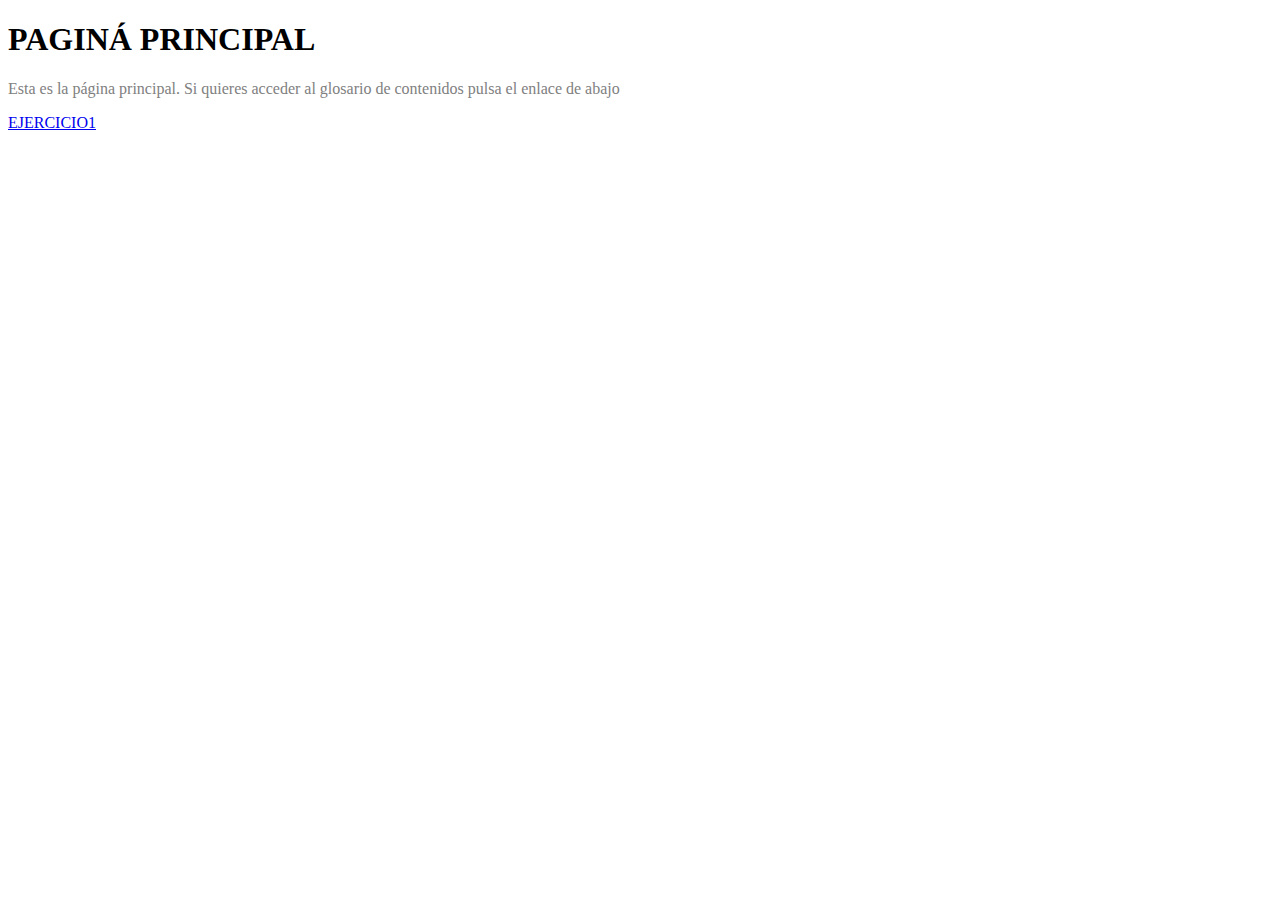
<file: index.html>
<!DOCTYPE html PUBLIC "-//W3C//DTD XHTML 1.0 Transitional//EN"
    "http://www.w3.org/TR/xhtml1/DTD/xhtml1-transitional.dtd">
<html xmlns="http://www.w3.org/1999/xhtml">
<head>
    <meta http-equiv="Content-Type" content="charset=UTF-8" />
    <title>Ejemplo de estilos con CSS</title>
    <link rel="stylesheet" type="text/css"
        href="/css/estilo.css" media="screen" />
</head>

<body>
    <h1>PAGINÁ PRINCIPAL</h1>
    <p>Esta es la página principal. Si quieres acceder al glosario de contenidos pulsa el enlace de abajo</p>
    <a href="/indice.html">EJERCICIO1</a>


</body>
</html>
</file>
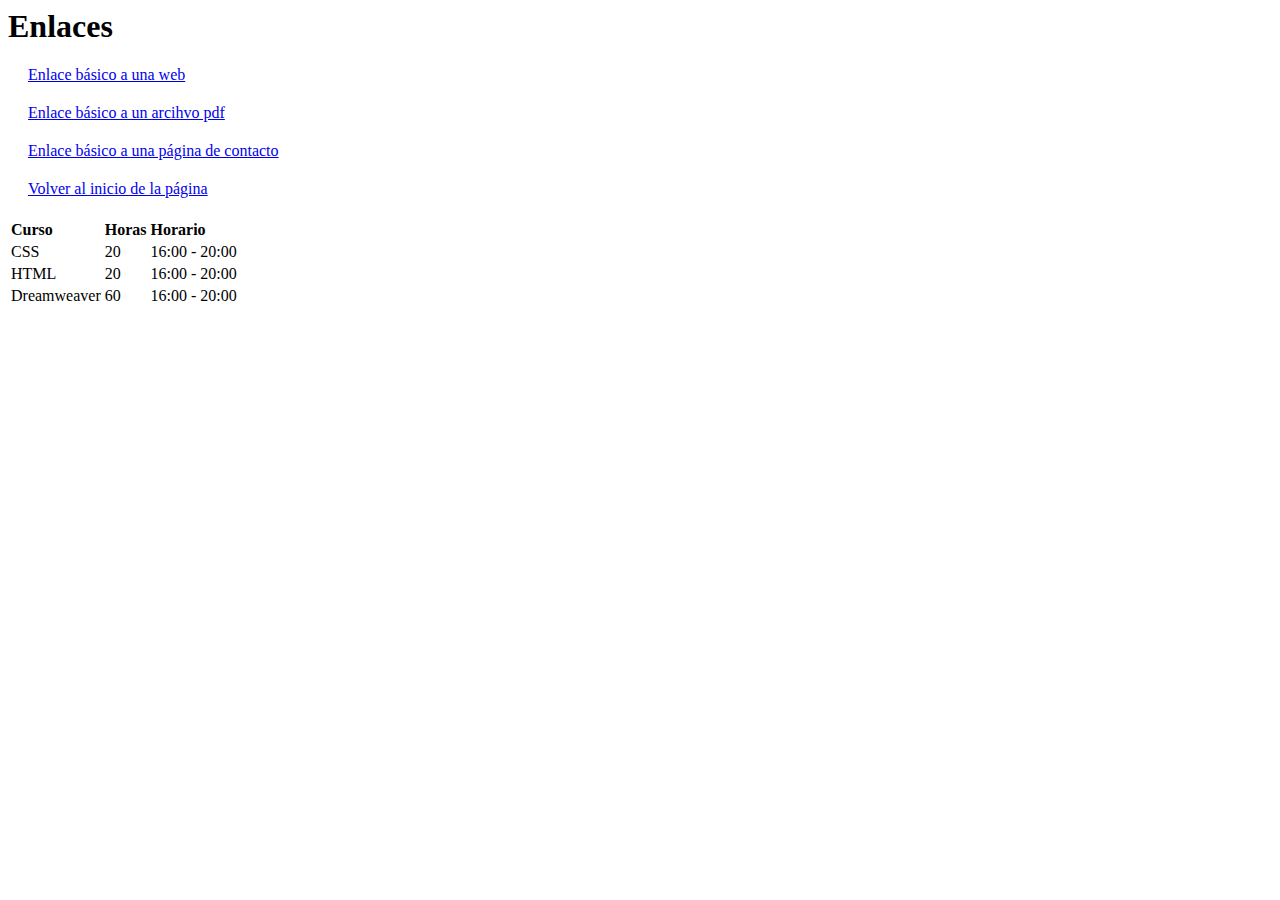
<file: ejercicio1.html>
<html>
<head><title>Enlaces</title>
 <meta http-equiv="Content-Type" content="charset=UTF-8" />
 <link rel="stylesheet" type="text/css"
        href="/css/estilo.css" media="screen" /></head>
<body>
<h1 id="inicio">Enlaces</h1>
<div><a name="inicio"></a></div>
<div><a href="http://www.google.com">Enlace básico a una web</a></div>
<div><a href="http://ejemplo.com/informe.pdf">Enlace básico a un arcihvo pdf</a></div>
<div><a href="/contacto.html">Enlace básico a una página de contacto</a></div>
<div><a href="#inicio">Volver al inicio de la página</a></div>

<table>
<tr>
  <td><strong>Curso</strong></td>
  <td><strong>Horas</strong></td>
  <td><strong>Horario</strong></td>
</tr>

<tr>
  <td>CSS</td>
  <td>20</td>
  <td>16:00 - 20:00</td>
</tr>

<tr>
  <td>HTML</td>
  <td>20</td>
  <td>16:00 - 20:00</td>
</tr>

<tr>
  <td>Dreamweaver</td>
  <td>60</td>
  <td>16:00 - 20:00</td>
</tr>
</table>

</body>
</html>
</file>
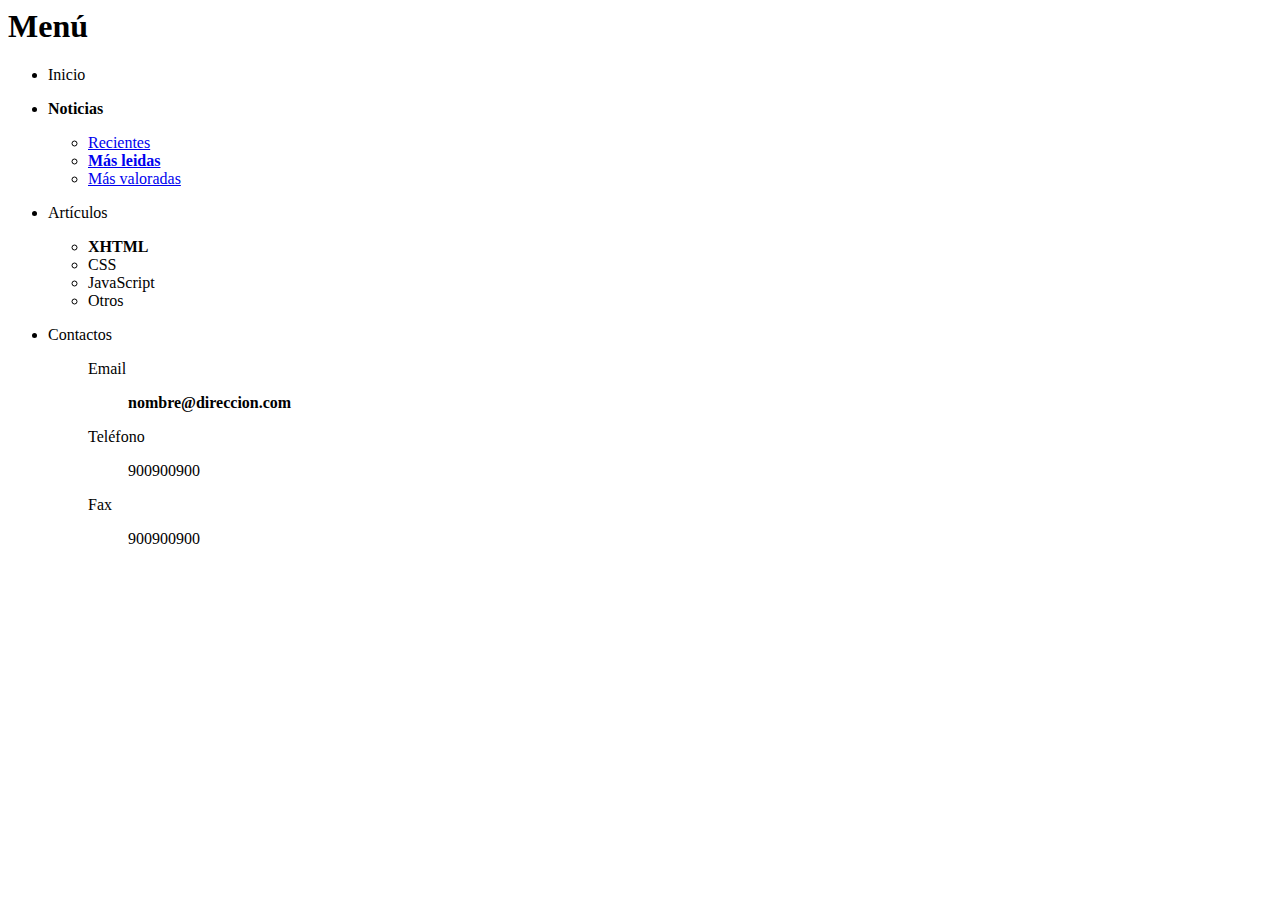
<file: ejercicio2.html>
<html>
<head><title>Enlaces</title>
 <meta http-equiv="Content-Type" content="charset=UTF-8" />
 <link rel="stylesheet" type="text/css"
        href="/css/estilo_ejer2.css" media="screen" /></head>
<body>

<h1>Menú</h1>
<ul>
    <li> Inicio</li>
    <li>
        <p class="strong">Noticias</p>
        <ul>
            <li><a href="/link_final.html">Recientes</a></li>
            <li><a href="/link_final.html" class="strong">Más leidas</a></li>
            <li><a href="/link_final.html">Más valoradas</a></li>
       </ul>
    </li>
    <li>
        <p>Artículos</p>
        <ul>
        <li class="strong">XHTML</li>
        <li>CSS</li>
        <li>JavaScript</li>
        <li>Otros</li>
        </ul>
    </li>
    <li>
        <p>Contactos</p>
        <ul>
            <p>Email</p><ul> <p class="strong">nombre@direccion.com</p> </ul>
            <p>Teléfono</p><ul> <p>900900900</p> </ul>
            <p>Fax</p><ul> <p>900900900</p> </ul>
        </ul>
    </li>
</ul>

</body>
</html>
</file>
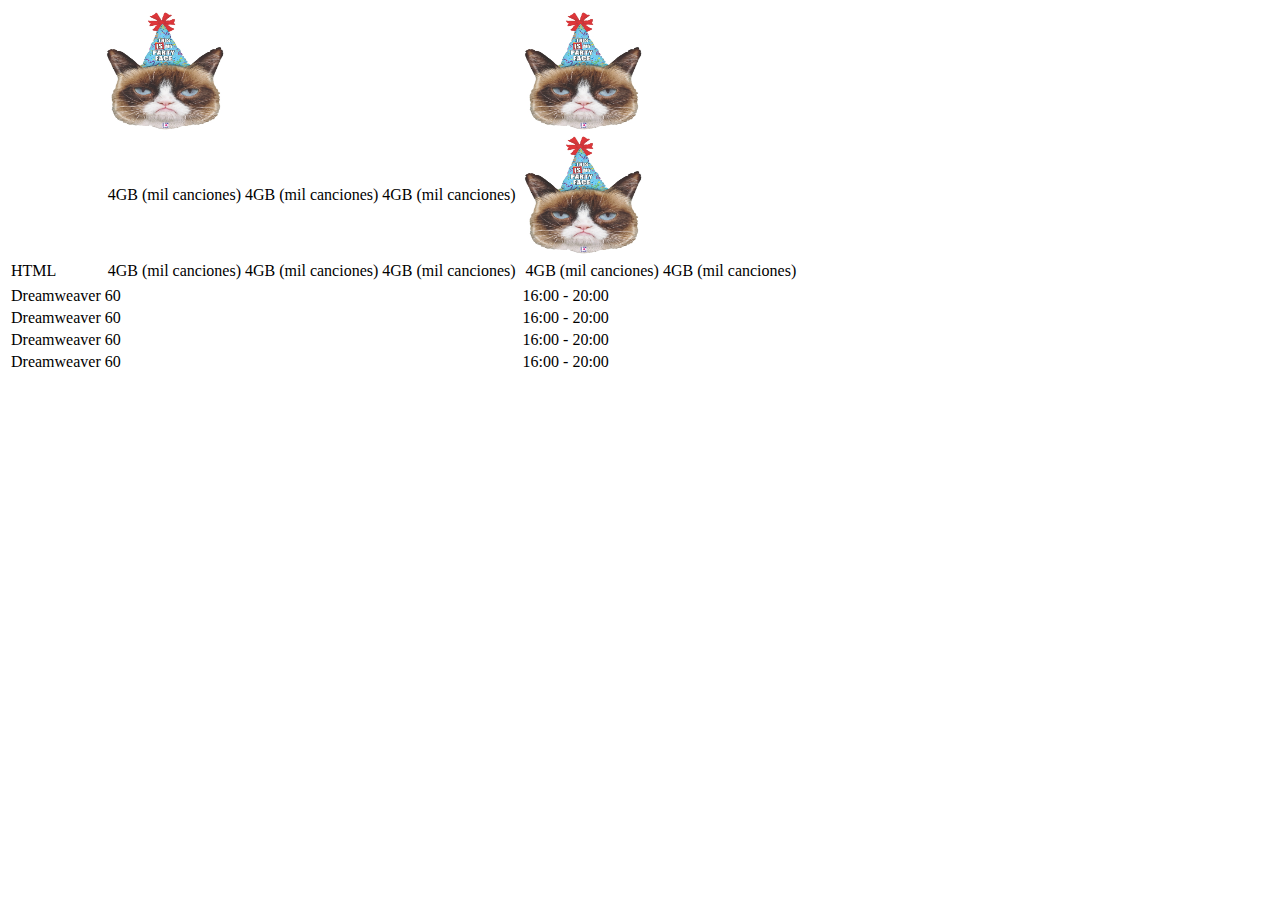
<file: ejercicio3.html>
<html>
<head><title>Enlaces</title>
 <meta http-equiv="Content-Type" content="charset=UTF-8" />
 <link rel="stylesheet" type="text/css"
        href="/css/estilo.css" media="screen" /></head>
<body>
<table>
<tr>
  <td></td>
  <td> <IMG SRC="/img/grumpyCat.jpg" WIDTH=120 HEIGHT=120> </td>
  <td><IMG SRC="/img/grumpyCat.jpg" WIDTH=120 HEIGHT=120> </td>
</tr>

<tr>
  <td></td>
  <td><table><tr><td> 4GB (mil canciones)</td><td> 4GB (mil canciones)</td><td> 4GB (mil canciones)</td> </tr></table></td>
  <td><IMG SRC="/img/grumpyCat.jpg" WIDTH=120 HEIGHT=120> </td>
</tr>
<tr>
  <td>HTML</td>
  <td><table><tr><td> 4GB (mil canciones)</td><td> 4GB (mil canciones)</td><td> 4GB (mil canciones)</td> </tr></table></td>
  <td><table><tr><td> 4GB (mil canciones)</td><td> 4GB (mil canciones)</td> </tr></table></td>
</tr>
<tr>
  <td>Dreamweaver</td>
  <td>60</td>
  <td>16:00 - 20:00</td>
</tr>
<tr>
  <td>Dreamweaver</td>
  <td>60</td>
  <td>16:00 - 20:00</td>
</tr>
<tr>
  <td>Dreamweaver</td>
  <td>60</td>
  <td>16:00 - 20:00</td>
</tr>
<tr>
  <td>Dreamweaver</td>
  <td>60</td>
  <td>16:00 - 20:00</td>
</tr>
</table>

</body>
</html>
</file>
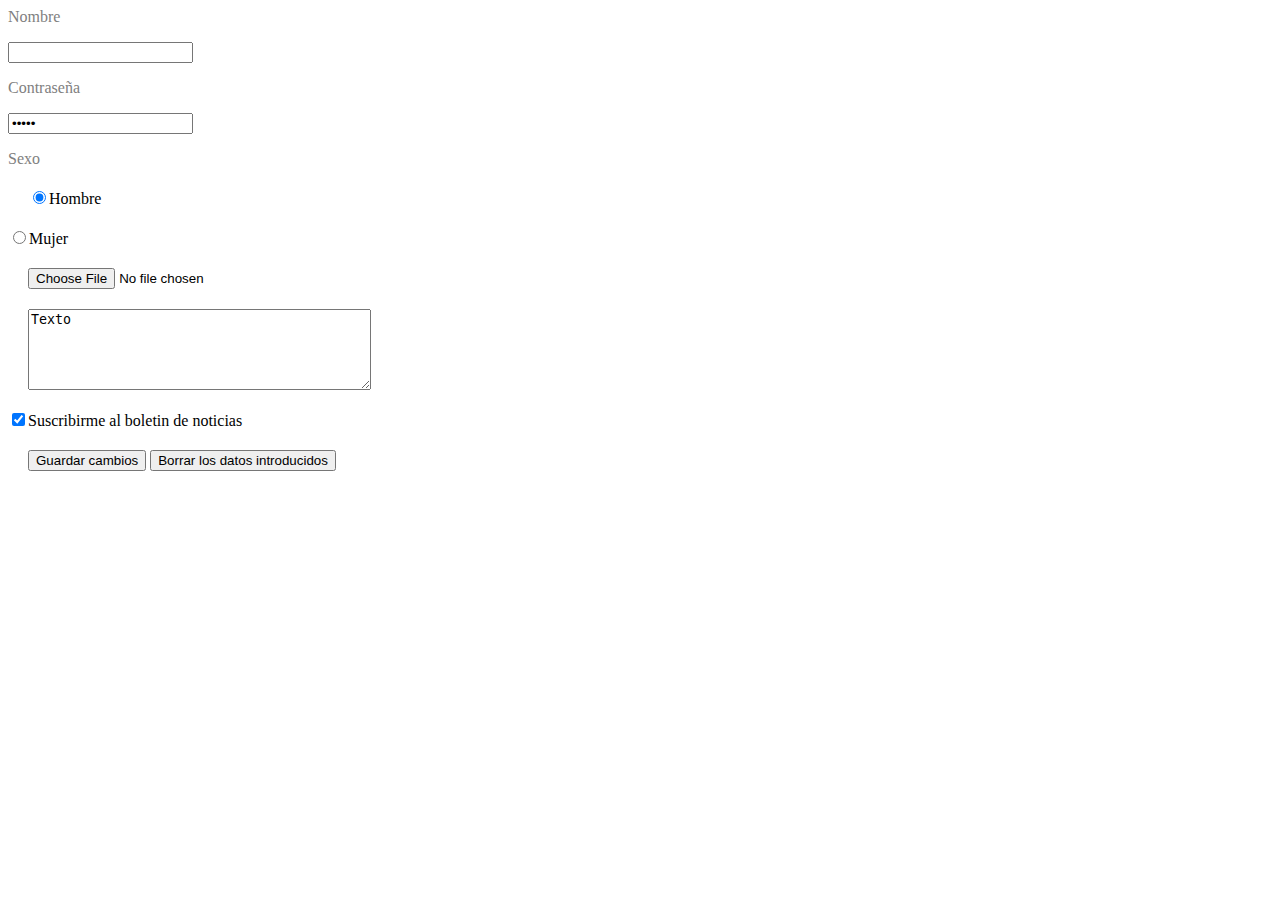
<file: ejercicio4.html>
<html>
<head><title>Enlaces</title>
 <meta http-equiv="Content-Type" content="charset=UTF-8" />
 <link rel="stylesheet" type="text/css"
        href="/css/estilo.css" media="screen" /></head>
<body>
<p>Nombre</p>
<input	type="text"	name="nombre"	value=""	/>
<p>Contraseña</p>
<input	type="password"	name="contrasena"	value="12345"	/>
<p>Sexo</p>
<div><input	type="radio"	name="sexo"	value="hombre"	checked>Hombre</></div>
<input	type="radio"	name="sexo"	value="mujer">Mujer</>

<div><input	type="file"	name=“foto"	/></div>
<div><textarea name="descripcion"	cols="40"	rows="5">Texto</textarea></div>
<input	type="checkbox"	name="puesto"	value="1"	checked>Suscribirme al boletin de noticias</>
<div> <input	type="submit"	name="enviar"	value="Guardar cambios" />
<input	type="submit"	name="enviar"	value="Borrar los datos introducidos" /></div>
</body>
</html>
</file>
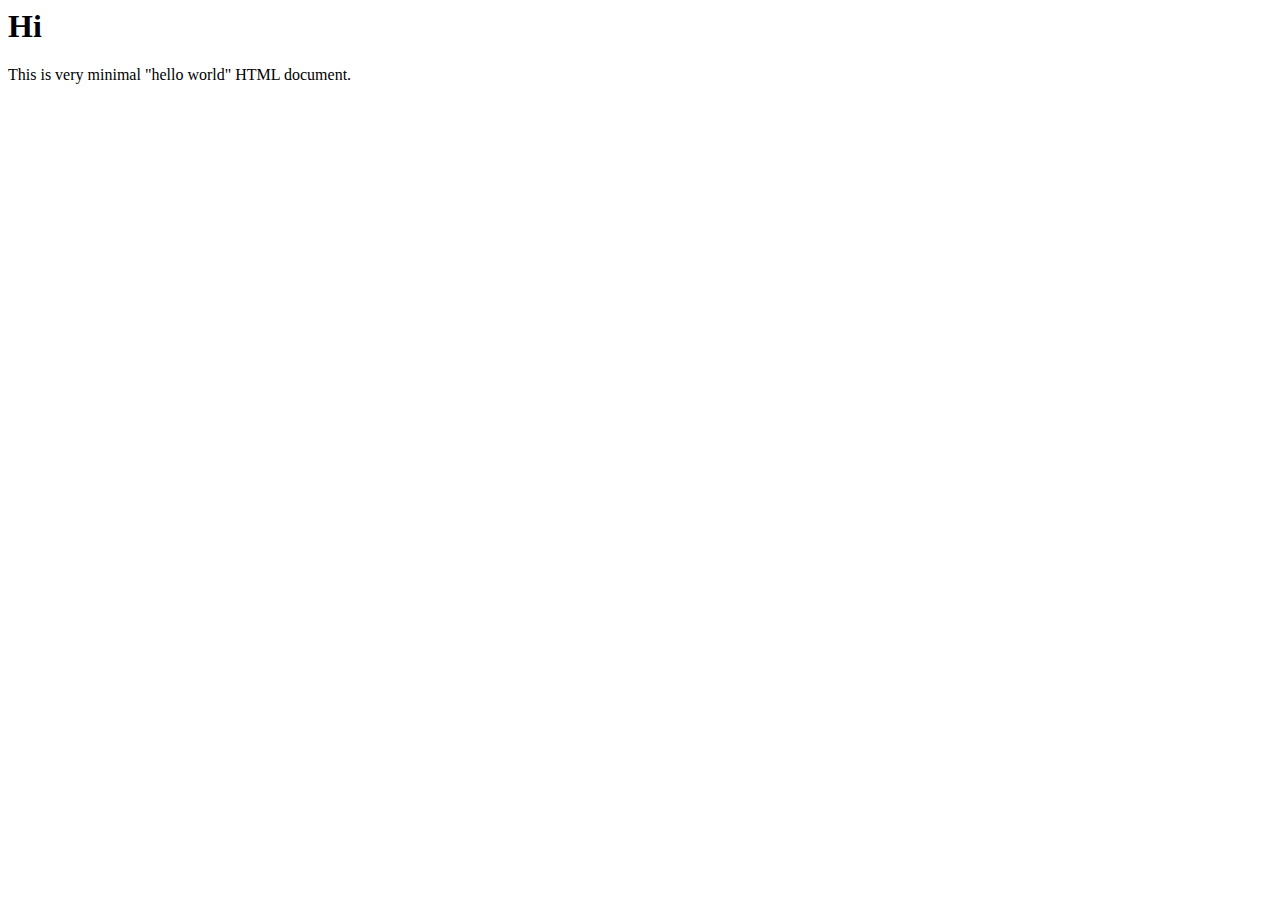
<file: HELLO.html>
<!DOCTYPE html PUBLIC "-//IETF//DTD HTML 2.0//EN">
<HTML>
   <HEAD>
      <TITLE>
         A Small Hello
      </TITLE>
   </HEAD>
<BODY>
   <H1>Hi</H1>
   <P>This is very minimal "hello world" HTML document.</P>
</BODY>
</HTML>
</file>
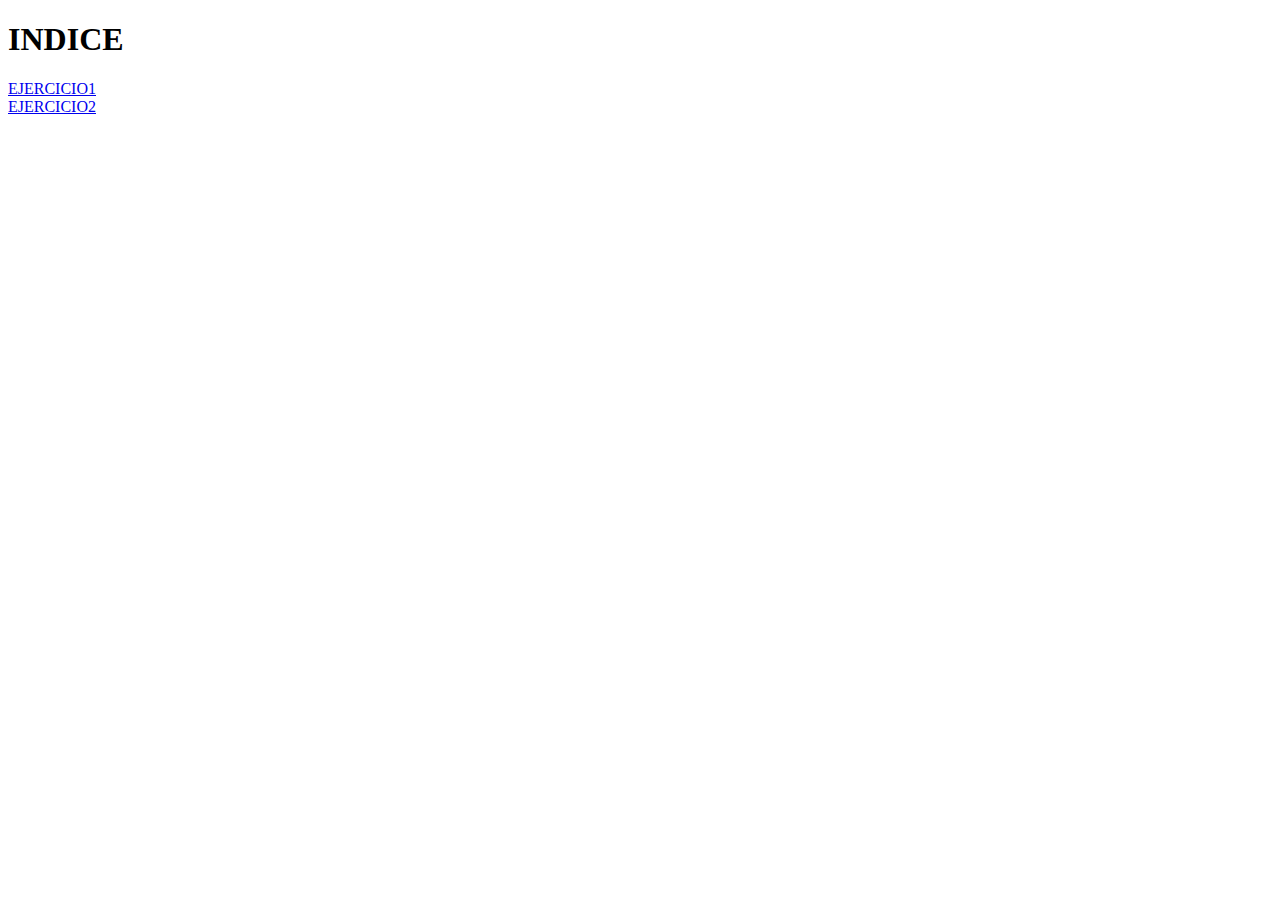
<file: indice.html>
<!DOCTYPE html PUBLIC "-//W3C//DTD XHTML 1.0 Transitional//EN"
    "http://www.w3.org/TR/xhtml1/DTD/xhtml1-transitional.dtd">
<html xmlns="http://www.w3.org/1999/xhtml">
<head>
    <meta http-equiv="Content-Type" content="charset=UTF-8" />
    <title>Ejemplo de estilos con CSS</title>
    <link rel="stylesheet" type="text/css"
        href="/css/estilo.css" media="screen" />
</head>

<body>
    <h1>INDICE</h1>
    <div></div><a href="/ejercicio1.html">EJERCICIO1</a></div>
    <div><a href="/ejercicio2.html">EJERCICIO2</a></div>


</body>
</html>
</file>
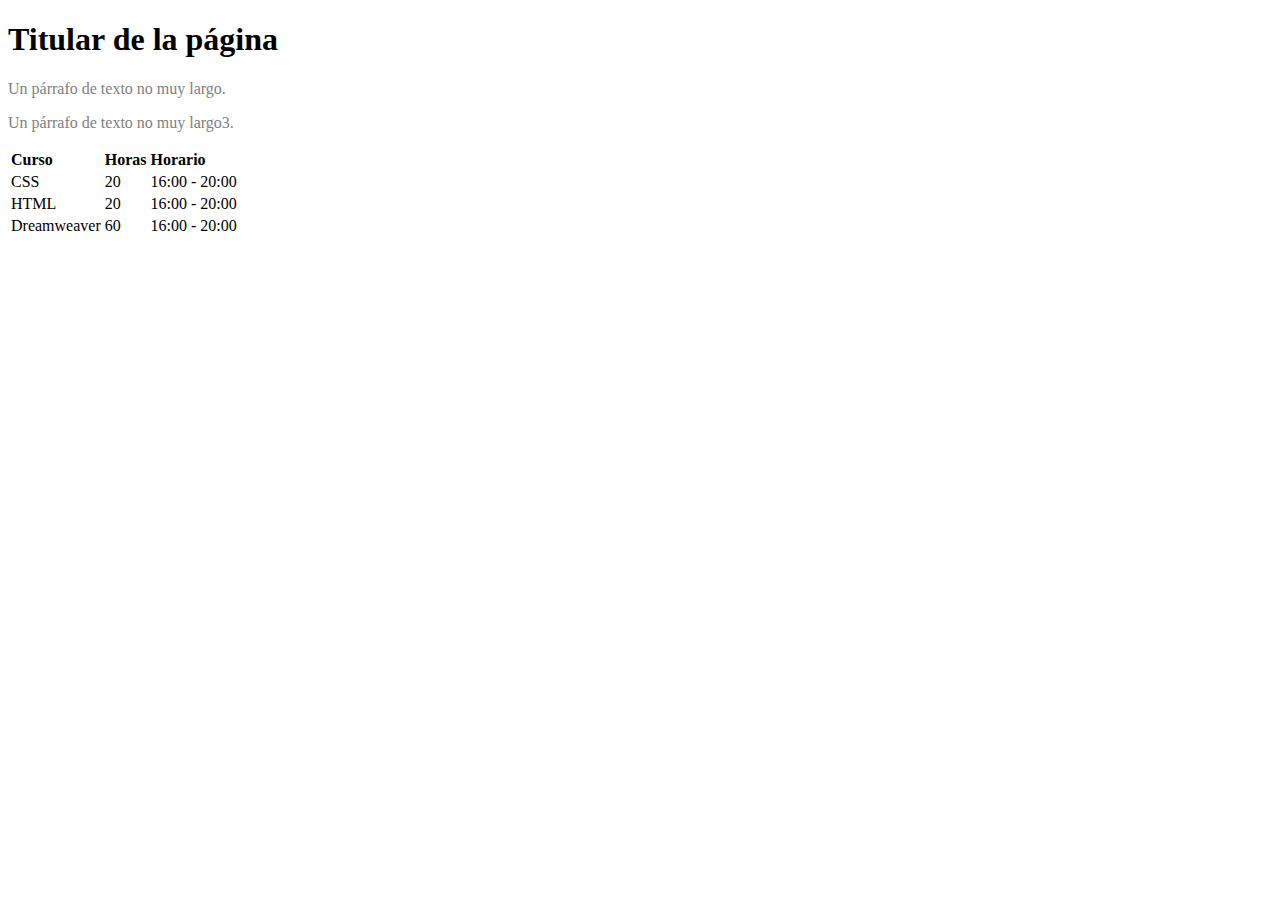
<file: pruebas.html>
<!DOCTYPE html PUBLIC "-//W3C//DTD XHTML 1.0 Transitional//EN"
    "http://www.w3.org/TR/xhtml1/DTD/xhtml1-transitional.dtd">
<html xmlns="http://www.w3.org/1999/xhtml">
<head>
    <meta http-equiv="Content-Type" content="charset=UTF-8" />
    <title>Ejemplo de estilos con CSS</title>
    <link rel="stylesheet" type="text/css"
        href="/css/estilo.css" media="screen" />
</head>
<body>
    <h1>Titular de la página</h1>
    <p>Un párrafo de texto no muy largo.</p>
	<p>Un párrafo de texto no muy largo3.</p>

	<table>
<tr>
  <td><strong>Curso</strong></td>
  <td><strong>Horas</strong></td>
  <td><strong>Horario</strong></td>
</tr>
 
<tr>
  <td>CSS</td>
  <td>20</td>
  <td>16:00 - 20:00</td>
</tr>
 
<tr>
  <td>HTML</td>
  <td>20</td>
  <td>16:00 - 20:00</td>
</tr>
 
<tr>
  <td>Dreamweaver</td>
  <td>60</td>
  <td>16:00 - 20:00</td>
</tr>
</table>
</body>
</html>
</file>
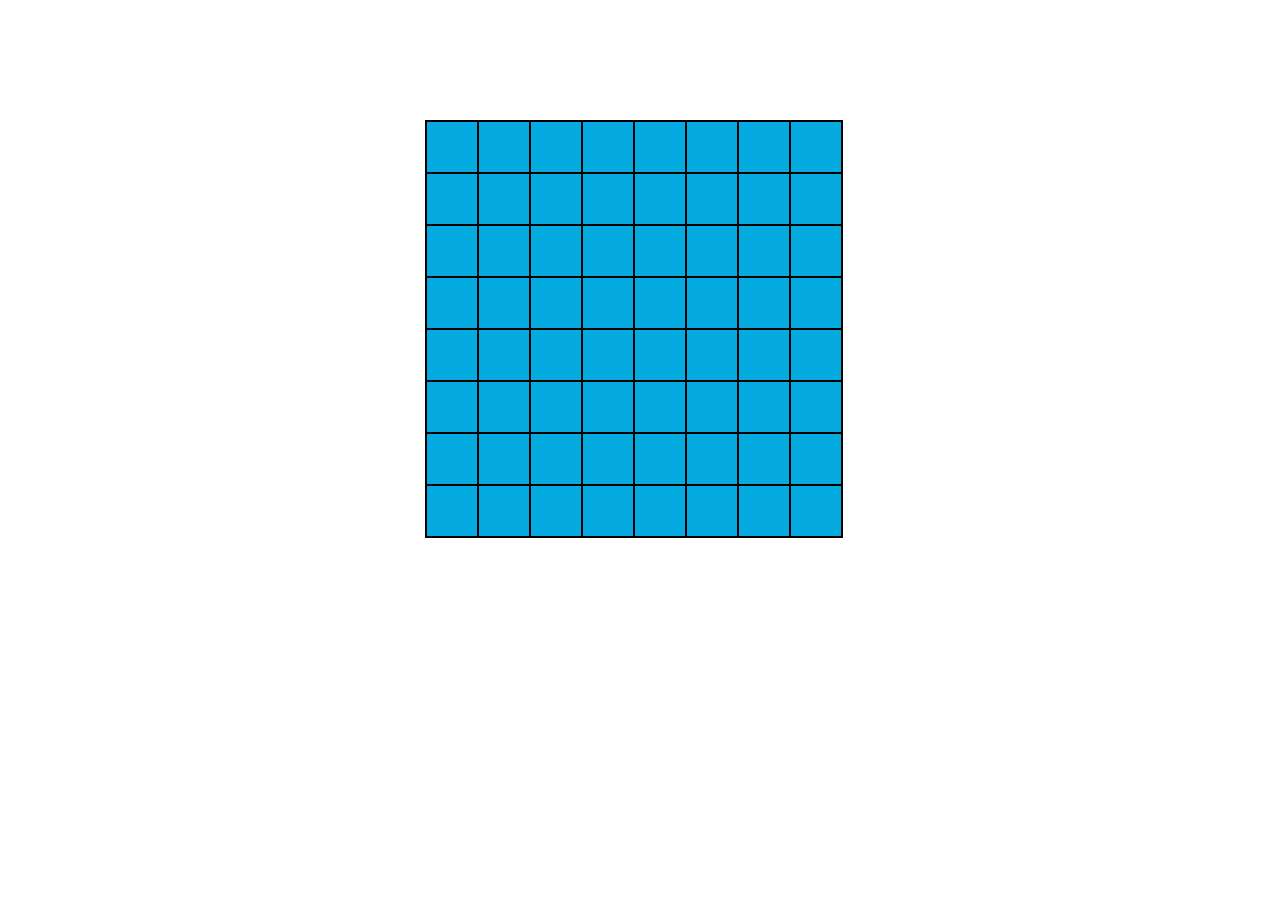
<file: appbuscaminas/buscaminas.html>
<!DOCTYPE>
<html>
	<head>
		<meta charste="utf-8">
		<style>
			.tablero{
				width: 416px;
				height: 416px;
				border: 1px solid black;
				margin-left: 33%;
				margin-top: 120px;
			}

			.tablero div{
				width: 50px;
				height: 50px;
				border: 1px solid black;
				float: left;
				background-color: #05abe0;
				font-size: 30;
				text-align: center;
			}
		</style>
		<script type="text/javascript" src="js/buscaminas.js"></script>
	</head>
	<body onload="cargarTablero();">
		<div id="tablerominas" class="tablero">

		</div>
	</body>

</html>
</file>
<file: css/estilo.css>
p { color: gray; font-family: Verdana;}
div {margin: 20}
</file>
<file: css/estilo_ejer2.css>
.strong {  font-weight: bold;}
</file>
